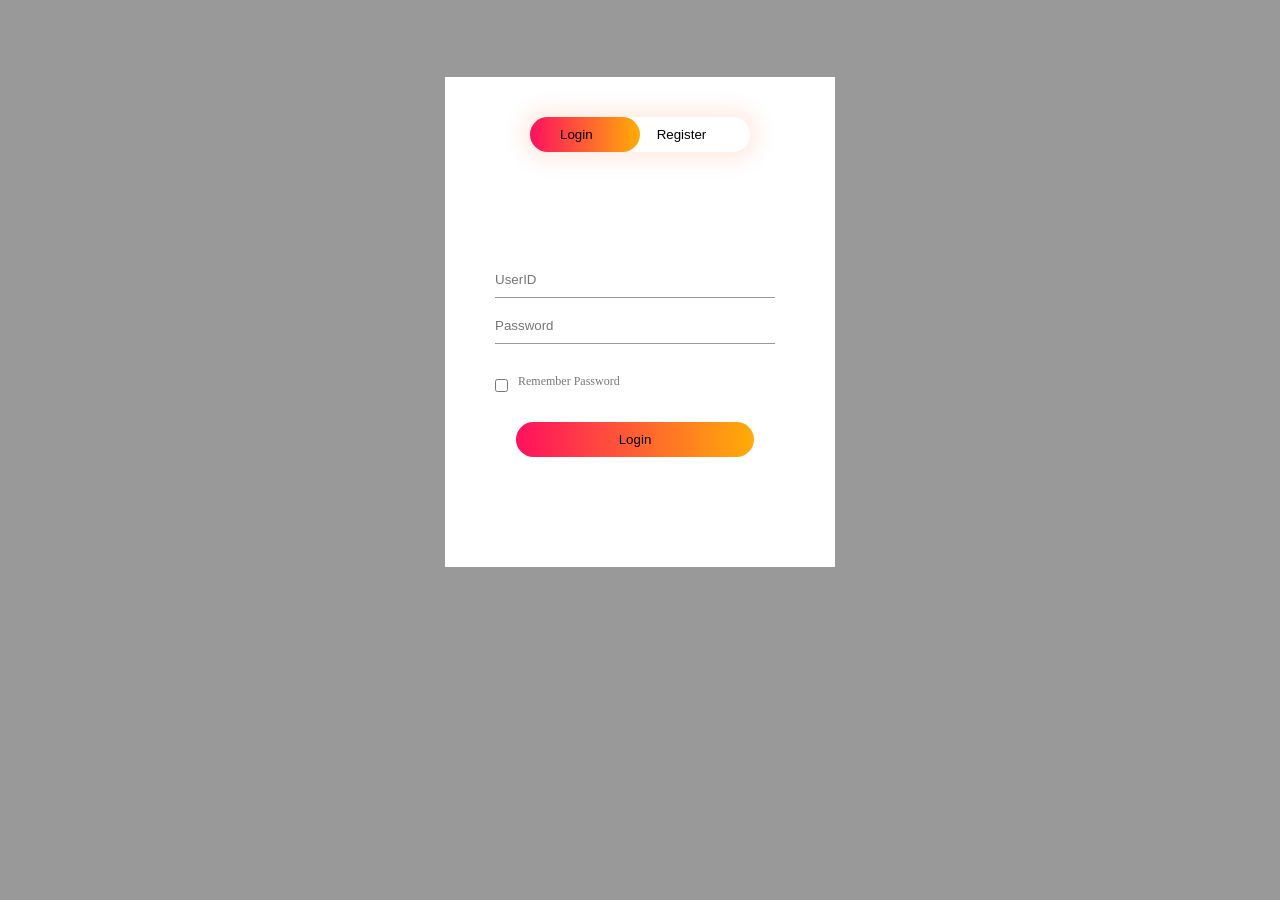
<file: login.html>
<!doctype html>
<html lang="en">
<head>
    <meta charset="UTF-8">
    <meta name="viewport"
          content="width=device-width, user-scalable=no, initial-scale=1.0, maximum-scale=1.0, minimum-scale=1.0">
    <meta http-equiv="X-UA-Compatible" content="ie=edge">
    <title>Student Login</title>
  <link rel="stylesheet" href="css/style.css">
    <!-- Google Font: Source Sans Pro -->
    <link href="https://fonts.googleapis.com/css?family=Source+Sans+Pro:300,400,400i,700" rel="stylesheet">
</head>
<body>
<div class="hero">
    <div class="form-box">
        <div class="button-box">
            <div id="btn"></div>
            <button type="button" class="toggle-btn" onclick="login()">Login</button>
            <button type="button" class="toggle-btn" onclick="register()">Register</button>
        </div>
        <form action="manage-students.html" id="login" class="input-group">
            <input id="username" type="text" class="input-field" placeholder="UserID" required>
            <input id="password" type="password" class="input-field" placeholder="Password" required>
            <input type="checkbox" class="checkbox"><span>Remember Password</span>
            <button id="logged-in" type="submit" class="submit-btn" onclick="getInfo()">Login</button>
        </form>
        <form id="register" class="input-group">
            <input type="text" class="input-field" placeholder="UserID" required>
            <input type="email" class="input-field" placeholder="Email" required>
            <input type="text" class="input-field" placeholder="Password" required>
            <input type="checkbox" class="checkbox"><span>I agree to the terms & conditions</span>
            <button type="submit" class="submit-btn">Register</button>
        </form>
    </div>
</div>


<script src="js/manage-login-controller.js"></script>

</body>
</html>
</file>
<file: css/style.css>
*{
    margin: 0;
    padding: 0;
    /*font-family: sans-serif;*/
}

.hero{
    height: 100%;
    width: 100%;
    background-image: linear-gradient(rgba(0,0,0,0.4) ,rgba(0,0,0,0.4)),url("https://thumbs.dreamstime.com/b/graduation-celebration-university-students-background-abstrakt-106382616.jpg");
    background-position: center;
    background-size: cover;
    position: absolute;
}
.form-box{
    width: 380px;
    height: 480px;
    position: relative;
    margin: 6% auto;
    background: white;
    padding: 5px;
    overflow: hidden;
}

.button-box{
    width: 220px;
    margin: 35px auto;
    position: relative;
    box-shadow: 0 0 20px 9px #ff61241f;
    border-radius: 30px;
}

.toggle-btn{
    padding: 10px 30px;
    cursor: pointer;
    background: transparent;
    border: 0;
    outline: none;
    position: relative;
}

#btn{
    top: 0;
    left: 0;
    position: absolute;
    width: 110px;
    height: 100%;
    background: linear-gradient(to right, #ff105f, #ffad06);
    border-radius: 30px;
    transition:.5s;

}

.input-group{
    top: 180px;
    position: absolute;
    width: 280px;
    transition: .5s;
}

.input-field{
    width: 100%;
    padding: 10px 0;
    margin: 5px 0;
    border-left: 0;
    border-top: 0;
    border-right: 0;
    border-bottom: 1px solid #999;
    outline: none;
    background: transparent;
}

.submit-btn{
    width: 85%;
    padding: 10px 30px;
    cursor: pointer;
    display: block;
    margin: auto;
    background: linear-gradient(to right, #ff105f, #ffad06);
    border: 0;
    outline: none;
    border-radius: 30px;
}

.checkbox{
    margin: 30px 10px 30px 0;
}

span{
    color: #777;
    font-size: 12px;
    bottom: 68px;
    position: absolute;
}

#login{
    left: 50px;
}

#register{
    left: 450px;
}
</file>
